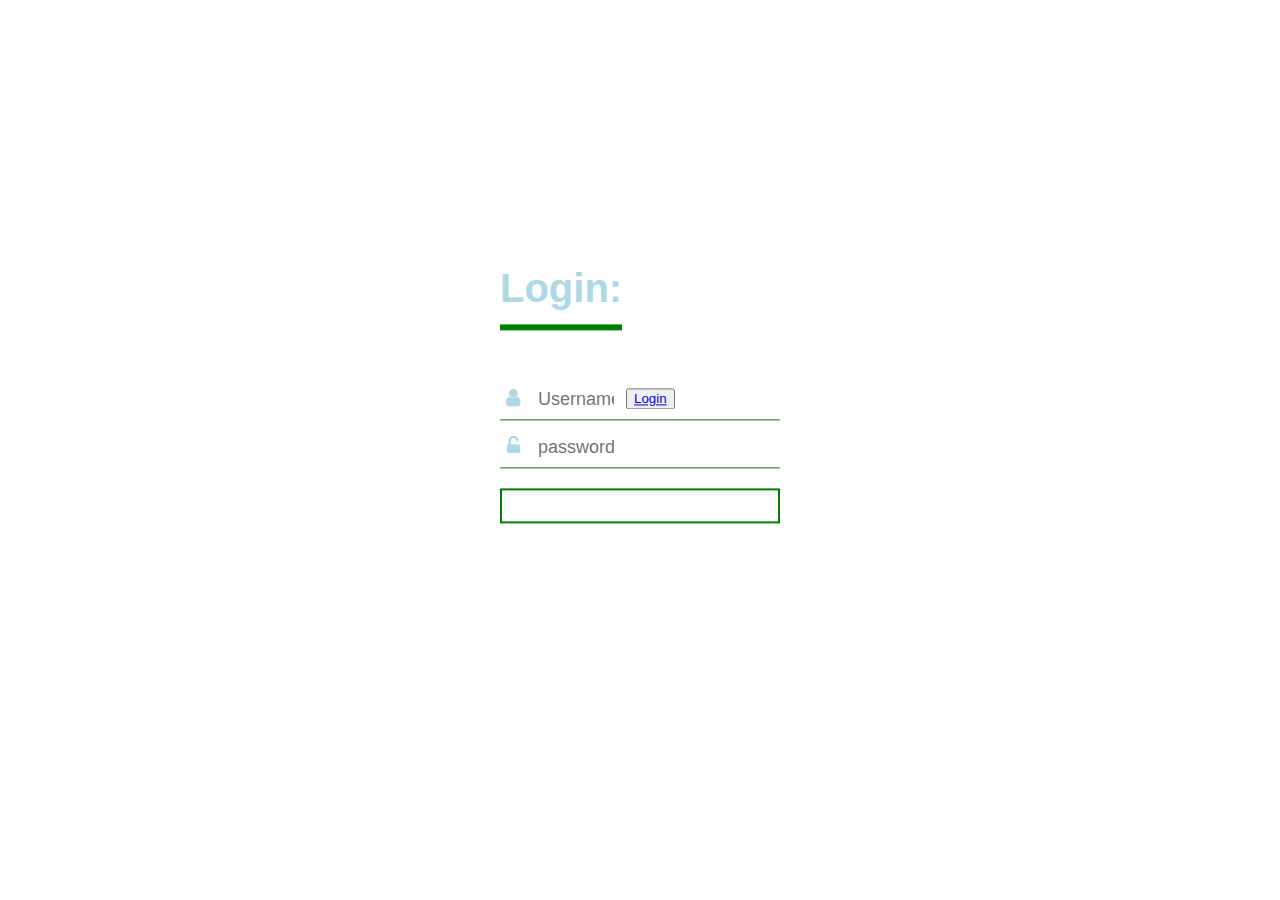
<file: lgi.html>
<html>
    <head>

        <title>
            Login form
        </title>
        <link rel="stylesheet" href="https://stackpath.bootstrapcdn.com/font-awesome/4.7.0/css/font-awesome.min.css">
        <meta name="viewport" content="width=device-width",intial-scale="1.0">
    </head>
    <body>
        
        <div class="login-box">
            <h1>Login:</h1>
        <div class="textbox">
            <i class="fa fa-user" aria-hidden="true"></i>
            <input type="text" placeholder="Username" name="" value="">
            <button type="button" class="login-btn"><a href="login.html">Login</a></button>
        </div>
        <div class="textbox">
            <i class="fa fa-unlock-alt" aria-hidden="true"></i>
            <input type="password" placeholder="password" name="" value="">
        </div>
        <input  class ="but"type="button" name="" value="Sign in">
    </div>
        <style>
           body{
               margin: 0px;
               padding: 0px;
               font-family: sans-serif;
               background-image: url("https://images.pexels.com/photos/853199/pexels-photo-853199.jpeg?auto=compress&cs=tinysrgb&dpr=2&h=650&w=940");
               background-size: cover;
           }
           .login-box{
               top: 8%;
               left:50%;
               width:280px;
               position: absolute;
               transform:translate(-50%,50%);
               color:lightblue


           }
           .login-box h1{
               float:left;
               font-size: 40px;
               border-bottom: 6px green solid;
               margin-bottom: 50px;
               padding: 13px 0;
           }
           .textbox{
               width: 100%;
               overflow: hidden;
               font-size: 20px;
               padding: 8px 0;
               margin: 8px 0;
               border-bottom: 1px solid green;
           }
           .textbox i{
               width:26px;
               text-align: center;
               float: left;
           }
           .textbox input{
               border:none;
               outline: none;
               background: none;
               color: white;
               font-size: 18px;
               width:80px;
               float:left;
               margin: 0 10px;
           }
           .but{
               width:100%;
               background:none;
               border:solid green 2px;
               color:white;
               padding:5px;
               font-size:18px;
               cursor: pointer;
               margin: 12px 0;

           }
           .but:hover
           {
               color:black;
           }


        </style>

    </body>
</html>
</file>
